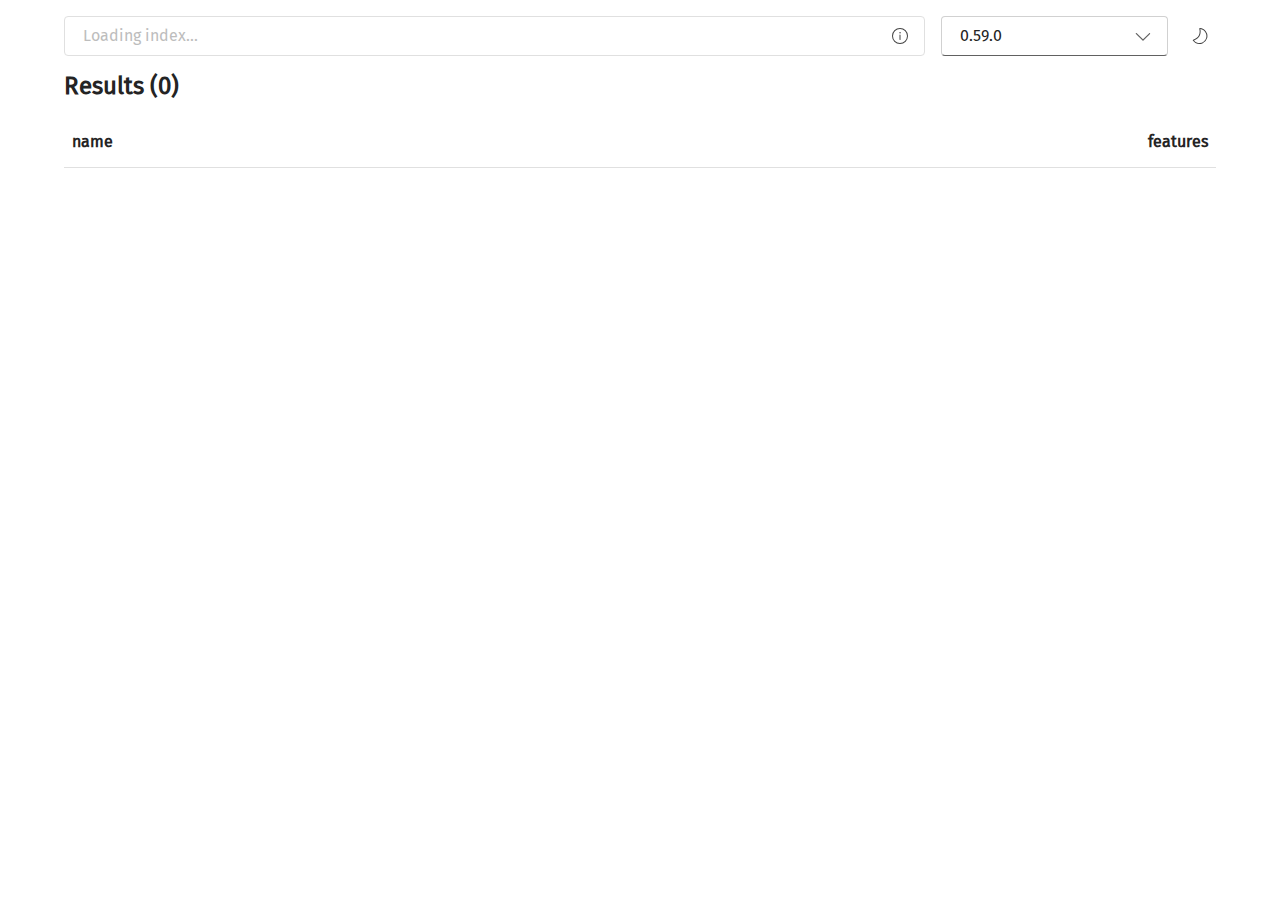
<file: features/preview/pr-3422/index.html>
<!doctype html><html lang="en" style="margin-left: calc(100vw - 100%); margin-right: 0"><head><meta charset="utf-8"/><link rel="icon" href="static/media/favicon.ico"/><meta name="viewport" content="width=device-width,initial-scale=1"/><meta name="theme-color" content="#000000"/><meta name="description" content="Search for items in the windows-rs crate and instantly retrieve the required features for cargo.toml."/><link rel="apple-touch-icon" href="static/media/logo192.png"/><link rel="manifest" href="static/manifest.json"/><title>Rust for Windows - Features</title><script defer="defer" src="static/js/main.0734cdeb5bd14557a5ff.js"></script><link href="static/css/main.a2382dbd234541776c59.css" rel="stylesheet"></head><body><noscript>You need to enable JavaScript to use this app.</noscript><div id="root"></div></body></html>
</file>
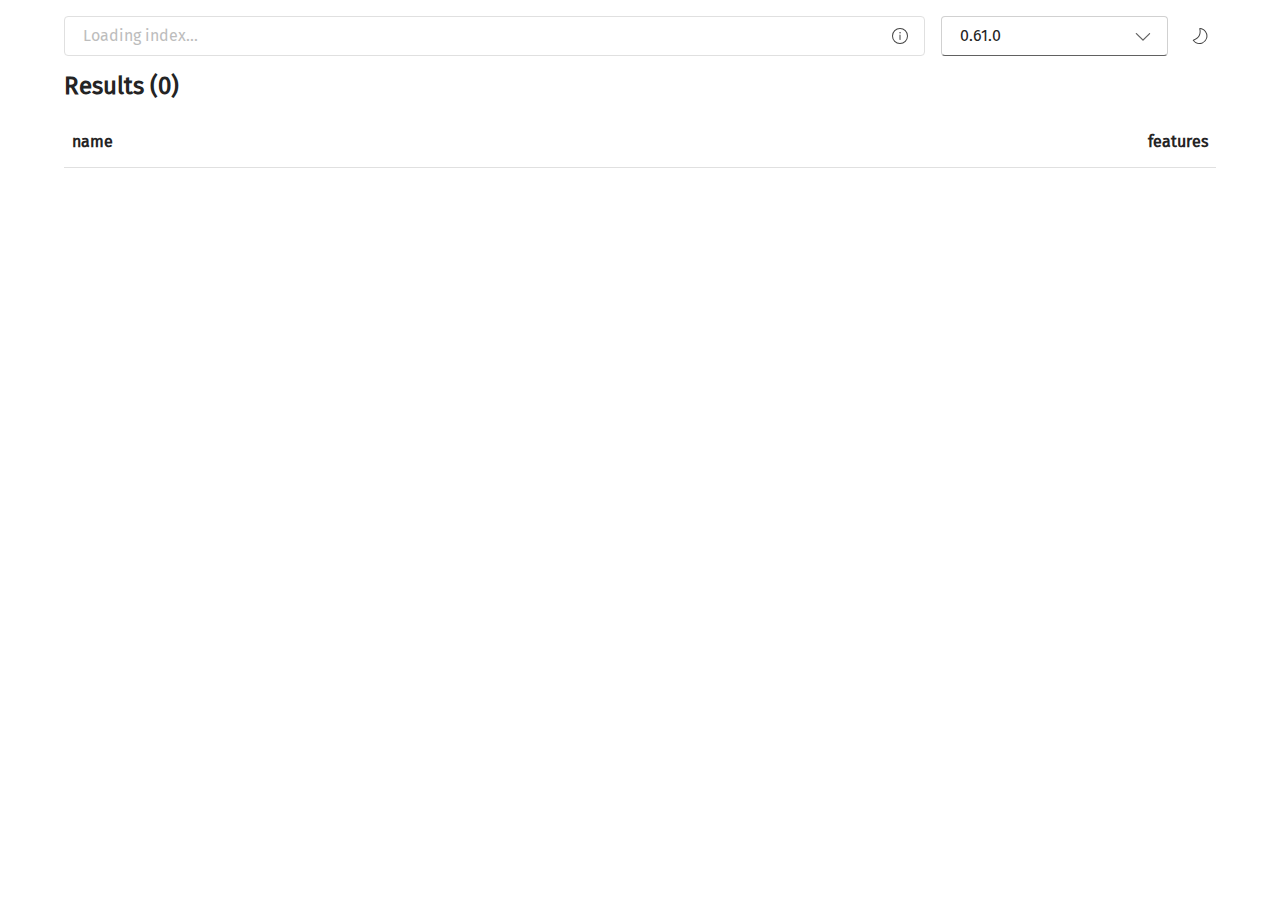
<file: features/preview/pr-3486/index.html>
<!doctype html><html lang="en" style="margin-left: calc(100vw - 100%); margin-right: 0"><head><meta charset="utf-8"/><link rel="icon" href="static/media/favicon.ico"/><meta name="viewport" content="width=device-width,initial-scale=1"/><meta name="theme-color" content="#000000"/><meta name="description" content="Search for items in the windows-rs crate and instantly retrieve the required features for cargo.toml."/><link rel="apple-touch-icon" href="static/media/logo192.png"/><link rel="manifest" href="static/manifest.json"/><title>Rust for Windows - Features</title><script defer="defer" src="static/js/main.abeb63c2a6c356c8a766.js"></script><link href="static/css/main.a2382dbd234541776c59.css" rel="stylesheet"></head><body><noscript>You need to enable JavaScript to use this app.</noscript><div id="root"></div></body></html>
</file>
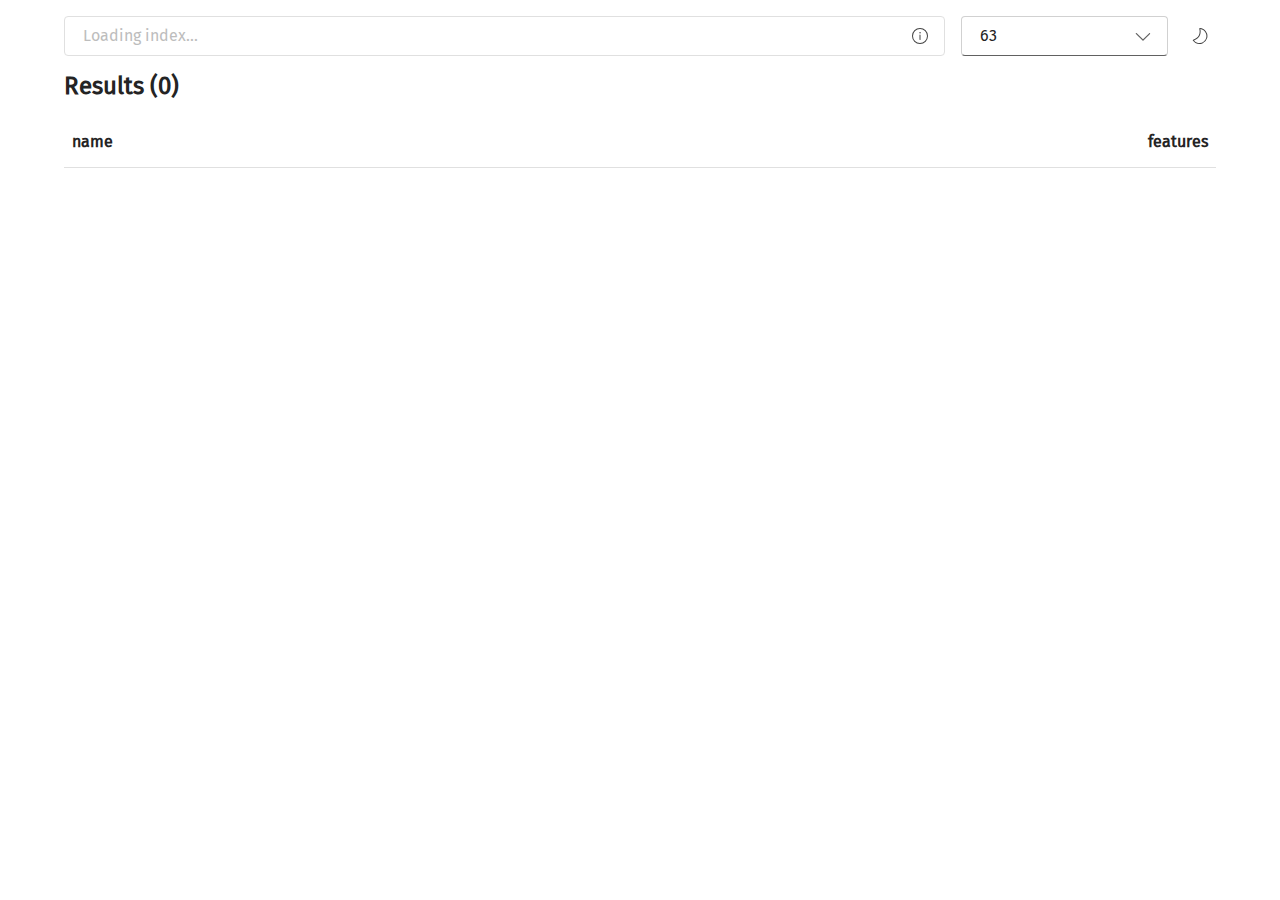
<file: features/preview/pr-3548/index.html>
<!doctype html><html lang="en" style="margin-left: calc(100vw - 100%); margin-right: 0"><head><meta charset="utf-8"/><link rel="icon" href="static/media/favicon.ico"/><meta name="viewport" content="width=device-width,initial-scale=1"/><meta name="theme-color" content="#000000"/><meta name="description" content="Search for items in the windows-rs crate and instantly retrieve the required features for cargo.toml."/><link rel="apple-touch-icon" href="static/media/logo192.png"/><link rel="manifest" href="static/manifest.json"/><title>Rust for Windows - Features</title><script defer="defer" src="static/js/main.33a1a57993800526c8b2.js"></script><link href="static/css/main.a2382dbd234541776c59.css" rel="stylesheet"></head><body><noscript>You need to enable JavaScript to use this app.</noscript><div id="root"></div></body></html>
</file>
<file: features/preview/pr-3422/static/css/main.a2382dbd234541776c59.css>
@font-face{font-family:"Fira Sans";font-style:normal;font-display:swap;font-weight:400;src:url(../../static/media/fira-sans-cyrillic-ext-400-normal.woff2) format("woff2"),url(../../static/media/fira-sans-cyrillic-ext-400-normal.woff) format("woff");unicode-range:U+0460-052F,U+1C80-1C8A,U+20B4,U+2DE0-2DFF,U+A640-A69F,U+FE2E-FE2F}@font-face{font-family:"Fira Sans";font-style:normal;font-display:swap;font-weight:400;src:url(../../static/media/fira-sans-cyrillic-400-normal.woff2) format("woff2"),url(../../static/media/fira-sans-cyrillic-400-normal.woff) format("woff");unicode-range:U+0301,U+0400-045F,U+0490-0491,U+04B0-04B1,U+2116}@font-face{font-family:"Fira Sans";font-style:normal;font-display:swap;font-weight:400;src:url(../../static/media/fira-sans-greek-ext-400-normal.woff2) format("woff2"),url(../../static/media/fira-sans-greek-ext-400-normal.woff) format("woff");unicode-range:U+1F00-1FFF}@font-face{font-family:"Fira Sans";font-style:normal;font-display:swap;font-weight:400;src:url(../../static/media/fira-sans-greek-400-normal.woff2) format("woff2"),url(../../static/media/fira-sans-greek-400-normal.woff) format("woff");unicode-range:U+0370-0377,U+037A-037F,U+0384-038A,U+038C,U+038E-03A1,U+03A3-03FF}@font-face{font-family:"Fira Sans";font-style:normal;font-display:swap;font-weight:400;src:url(../../static/media/fira-sans-vietnamese-400-normal.woff2) format("woff2"),url(../../static/media/fira-sans-vietnamese-400-normal.woff) format("woff");unicode-range:U+0102-0103,U+0110-0111,U+0128-0129,U+0168-0169,U+01A0-01A1,U+01AF-01B0,U+0300-0301,U+0303-0304,U+0308-0309,U+0323,U+0329,U+1EA0-1EF9,U+20AB}@font-face{font-family:"Fira Sans";font-style:normal;font-display:swap;font-weight:400;src:url(../../static/media/fira-sans-latin-ext-400-normal.woff2) format("woff2"),url(../../static/media/fira-sans-latin-ext-400-normal.woff) format("woff");unicode-range:U+0100-02BA,U+02BD-02C5,U+02C7-02CC,U+02CE-02D7,U+02DD-02FF,U+0304,U+0308,U+0329,U+1D00-1DBF,U+1E00-1E9F,U+1EF2-1EFF,U+2020,U+20A0-20AB,U+20AD-20C0,U+2113,U+2C60-2C7F,U+A720-A7FF}@font-face{font-family:"Fira Sans";font-style:normal;font-display:swap;font-weight:400;src:url(../../static/media/fira-sans-latin-400-normal.woff2) format("woff2"),url(../../static/media/fira-sans-latin-400-normal.woff) format("woff");unicode-range:U+0000-00FF,U+0131,U+0152-0153,U+02BB-02BC,U+02C6,U+02DA,U+02DC,U+0304,U+0308,U+0329,U+2000-206F,U+20AC,U+2122,U+2191,U+2193,U+2212,U+2215,U+FEFF,U+FFFD}

/*# sourceMappingURL=main.a2382dbd234541776c59.css.map*/
</file>
<file: features/preview/pr-3486/static/css/main.a2382dbd234541776c59.css>
@font-face{font-family:"Fira Sans";font-style:normal;font-display:swap;font-weight:400;src:url(../../static/media/fira-sans-cyrillic-ext-400-normal.woff2) format("woff2"),url(../../static/media/fira-sans-cyrillic-ext-400-normal.woff) format("woff");unicode-range:U+0460-052F,U+1C80-1C8A,U+20B4,U+2DE0-2DFF,U+A640-A69F,U+FE2E-FE2F}@font-face{font-family:"Fira Sans";font-style:normal;font-display:swap;font-weight:400;src:url(../../static/media/fira-sans-cyrillic-400-normal.woff2) format("woff2"),url(../../static/media/fira-sans-cyrillic-400-normal.woff) format("woff");unicode-range:U+0301,U+0400-045F,U+0490-0491,U+04B0-04B1,U+2116}@font-face{font-family:"Fira Sans";font-style:normal;font-display:swap;font-weight:400;src:url(../../static/media/fira-sans-greek-ext-400-normal.woff2) format("woff2"),url(../../static/media/fira-sans-greek-ext-400-normal.woff) format("woff");unicode-range:U+1F00-1FFF}@font-face{font-family:"Fira Sans";font-style:normal;font-display:swap;font-weight:400;src:url(../../static/media/fira-sans-greek-400-normal.woff2) format("woff2"),url(../../static/media/fira-sans-greek-400-normal.woff) format("woff");unicode-range:U+0370-0377,U+037A-037F,U+0384-038A,U+038C,U+038E-03A1,U+03A3-03FF}@font-face{font-family:"Fira Sans";font-style:normal;font-display:swap;font-weight:400;src:url(../../static/media/fira-sans-vietnamese-400-normal.woff2) format("woff2"),url(../../static/media/fira-sans-vietnamese-400-normal.woff) format("woff");unicode-range:U+0102-0103,U+0110-0111,U+0128-0129,U+0168-0169,U+01A0-01A1,U+01AF-01B0,U+0300-0301,U+0303-0304,U+0308-0309,U+0323,U+0329,U+1EA0-1EF9,U+20AB}@font-face{font-family:"Fira Sans";font-style:normal;font-display:swap;font-weight:400;src:url(../../static/media/fira-sans-latin-ext-400-normal.woff2) format("woff2"),url(../../static/media/fira-sans-latin-ext-400-normal.woff) format("woff");unicode-range:U+0100-02BA,U+02BD-02C5,U+02C7-02CC,U+02CE-02D7,U+02DD-02FF,U+0304,U+0308,U+0329,U+1D00-1DBF,U+1E00-1E9F,U+1EF2-1EFF,U+2020,U+20A0-20AB,U+20AD-20C0,U+2113,U+2C60-2C7F,U+A720-A7FF}@font-face{font-family:"Fira Sans";font-style:normal;font-display:swap;font-weight:400;src:url(../../static/media/fira-sans-latin-400-normal.woff2) format("woff2"),url(../../static/media/fira-sans-latin-400-normal.woff) format("woff");unicode-range:U+0000-00FF,U+0131,U+0152-0153,U+02BB-02BC,U+02C6,U+02DA,U+02DC,U+0304,U+0308,U+0329,U+2000-206F,U+20AC,U+2122,U+2191,U+2193,U+2212,U+2215,U+FEFF,U+FFFD}

/*# sourceMappingURL=main.a2382dbd234541776c59.css.map*/
</file>
<file: features/preview/pr-3548/static/css/main.a2382dbd234541776c59.css>
@font-face{font-family:"Fira Sans";font-style:normal;font-display:swap;font-weight:400;src:url(../../static/media/fira-sans-cyrillic-ext-400-normal.woff2) format("woff2"),url(../../static/media/fira-sans-cyrillic-ext-400-normal.woff) format("woff");unicode-range:U+0460-052F,U+1C80-1C8A,U+20B4,U+2DE0-2DFF,U+A640-A69F,U+FE2E-FE2F}@font-face{font-family:"Fira Sans";font-style:normal;font-display:swap;font-weight:400;src:url(../../static/media/fira-sans-cyrillic-400-normal.woff2) format("woff2"),url(../../static/media/fira-sans-cyrillic-400-normal.woff) format("woff");unicode-range:U+0301,U+0400-045F,U+0490-0491,U+04B0-04B1,U+2116}@font-face{font-family:"Fira Sans";font-style:normal;font-display:swap;font-weight:400;src:url(../../static/media/fira-sans-greek-ext-400-normal.woff2) format("woff2"),url(../../static/media/fira-sans-greek-ext-400-normal.woff) format("woff");unicode-range:U+1F00-1FFF}@font-face{font-family:"Fira Sans";font-style:normal;font-display:swap;font-weight:400;src:url(../../static/media/fira-sans-greek-400-normal.woff2) format("woff2"),url(../../static/media/fira-sans-greek-400-normal.woff) format("woff");unicode-range:U+0370-0377,U+037A-037F,U+0384-038A,U+038C,U+038E-03A1,U+03A3-03FF}@font-face{font-family:"Fira Sans";font-style:normal;font-display:swap;font-weight:400;src:url(../../static/media/fira-sans-vietnamese-400-normal.woff2) format("woff2"),url(../../static/media/fira-sans-vietnamese-400-normal.woff) format("woff");unicode-range:U+0102-0103,U+0110-0111,U+0128-0129,U+0168-0169,U+01A0-01A1,U+01AF-01B0,U+0300-0301,U+0303-0304,U+0308-0309,U+0323,U+0329,U+1EA0-1EF9,U+20AB}@font-face{font-family:"Fira Sans";font-style:normal;font-display:swap;font-weight:400;src:url(../../static/media/fira-sans-latin-ext-400-normal.woff2) format("woff2"),url(../../static/media/fira-sans-latin-ext-400-normal.woff) format("woff");unicode-range:U+0100-02BA,U+02BD-02C5,U+02C7-02CC,U+02CE-02D7,U+02DD-02FF,U+0304,U+0308,U+0329,U+1D00-1DBF,U+1E00-1E9F,U+1EF2-1EFF,U+2020,U+20A0-20AB,U+20AD-20C0,U+2113,U+2C60-2C7F,U+A720-A7FF}@font-face{font-family:"Fira Sans";font-style:normal;font-display:swap;font-weight:400;src:url(../../static/media/fira-sans-latin-400-normal.woff2) format("woff2"),url(../../static/media/fira-sans-latin-400-normal.woff) format("woff");unicode-range:U+0000-00FF,U+0131,U+0152-0153,U+02BB-02BC,U+02C6,U+02DA,U+02DC,U+0304,U+0308,U+0329,U+2000-206F,U+20AC,U+2122,U+2191,U+2193,U+2212,U+2215,U+FEFF,U+FFFD}

/*# sourceMappingURL=main.a2382dbd234541776c59.css.map*/
</file>
